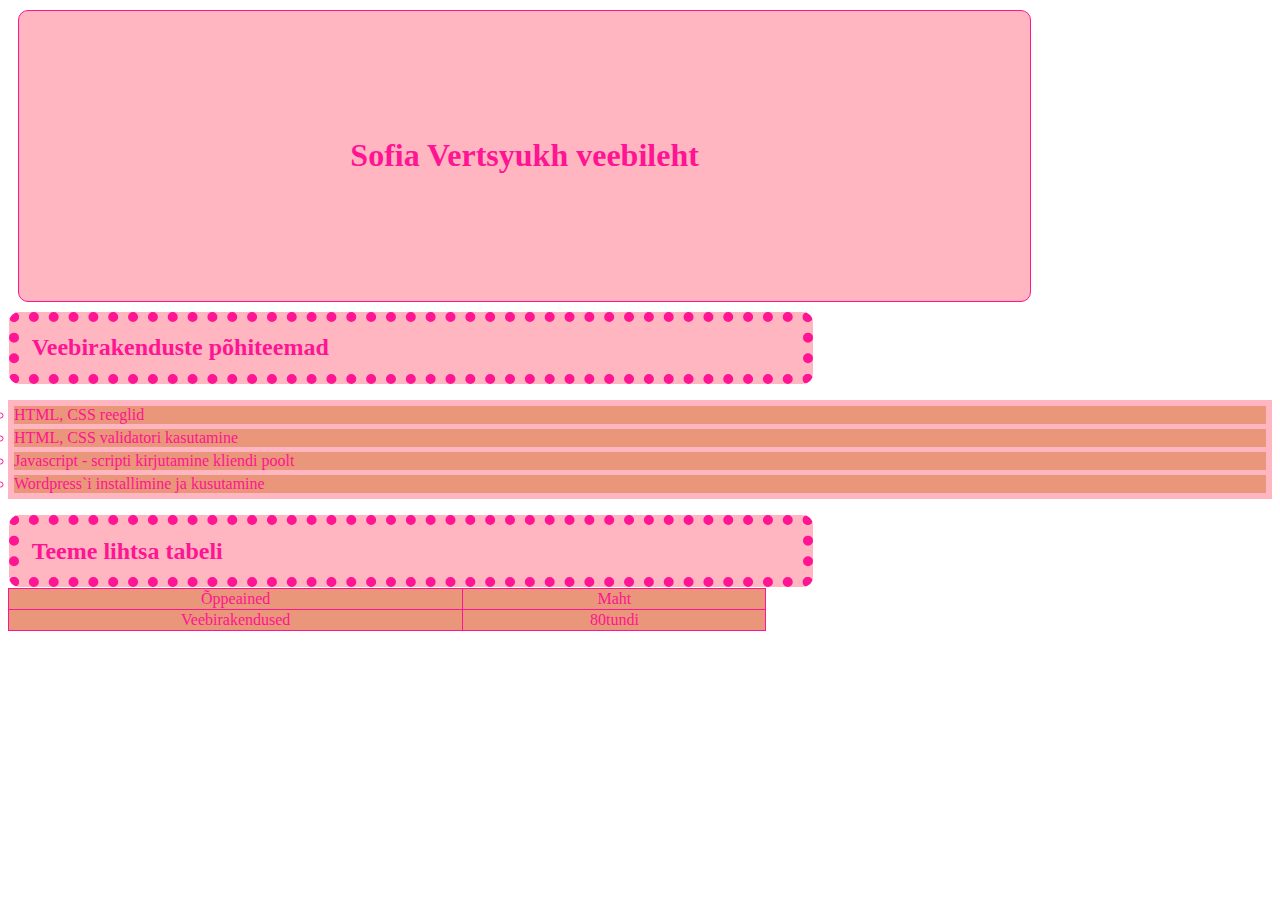
<file: index.html>
<!DOCTYPE html><!--deklareerimine et meil on html5-->
<!--kommentaar-->
<html lang="et">
<head>
    <!--tehniline info-->
    <title>Sofia Vertsyukh veebileht</title>
    <meta charset="UTF-8"><!--teksti kodeerimine on UTF-8-->
    <link rel="stylesheet" href="minuStyle.css">
</head>
<body>
<h1>Sofia Vertsyukh veebileht</h1>
<h2>Veebirakenduste põhiteemad</h2>
<ul>
    <li>HTML, CSS reeglid</li>
    <li>HTML, CSS validatori kasutamine</li>
    <li>Javascript - scripti kirjutamine kliendi poolt</li>
    <li>Wordpress`i installimine ja kusutamine</li>
</ul>
<h2>Teeme lihtsa tabeli</h2>
<table>
    <!--esimene rida tabelis-->
    <tr>
    <td>Õppeained</td>
    <td>Maht</td>
    </tr>
    <!--teine rida tabelis-->
    <tr>
        <td>Veebirakendused</td>
        <td>80tundi</td>
    </tr>
</table>


</body>
</html>
</file>
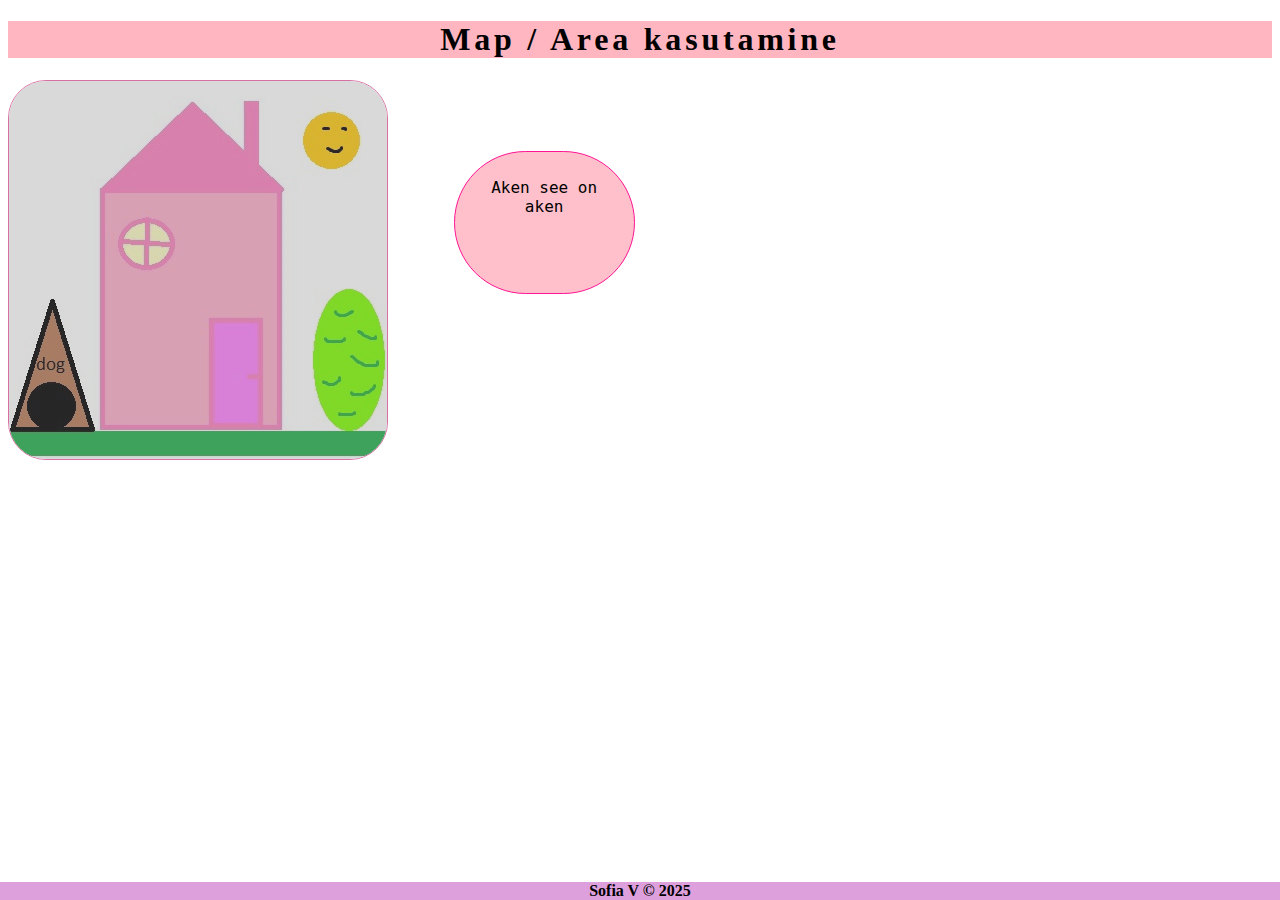
<file: aken.html>
<!DOCTYPE html>
<html lang="en">
<head>
    <meta charset="UTF-8">
    <title>Map area kasutamine</title>
    <link rel="stylesheet" href="mapStyle.css">
</head>
<body>
<header>
<h1>Map / Area kasutamine</h1>
</header>
<img src="maja.jpg" alt="ilus maja" usemap="#majake">
<map name="majake">
    <!--ring coord= x, y -keskpunkt, R-raadius-->
    <area shape="circle" coords="133,168,50" href="aken.html" alt="aken">
    <!--ristküülik-->
    <area shape="rect" coords="196,244,247,349" href="uks.html" alt="uks">
    <area shape="rect" coords="2,361,375,376" href="rohi.html" alt="rohi">
    <area shape="rect" coords="87,117,267,350" href="sein.html" alt="sein">
    <area shape="poly" coords="88,116,177,28,264,114" href="katus.html" alt="katus">
    <area shape="circle" coords="323,60,25" href="paike.html" alt="paike">
    <area shape="poly" coords="44,218,85,347,4,345" href="putka.html" alt="putka">
    <area shape="circle" coords="340,281,28" href="puu.html" alt="puu">
</map>
<div>
    Aken see on aken
</div>
<footer>
    <strong>Sofia V &copy; 2025</strong>
</footer>
</body>
</html>
</file>
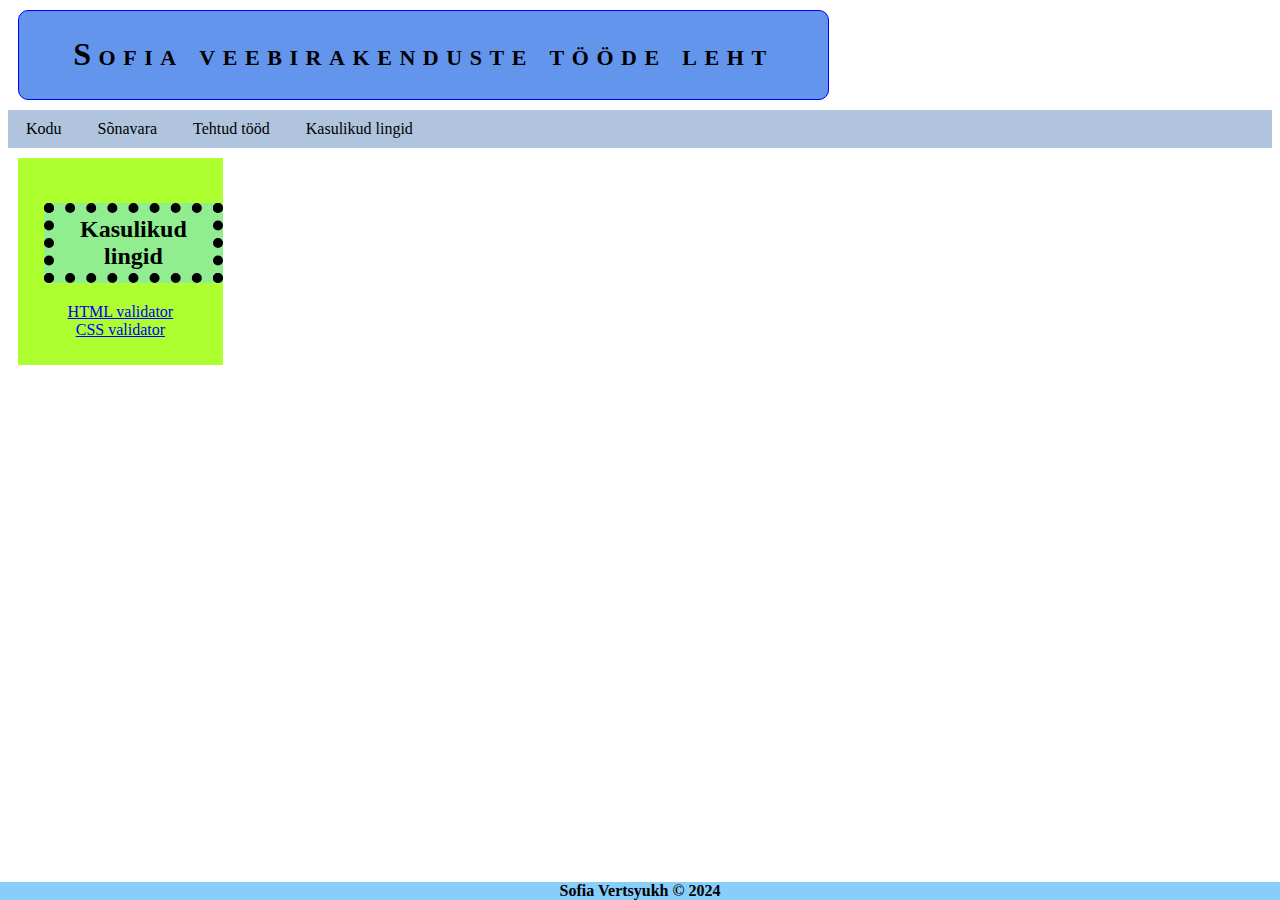
<file: kasutatudLingid.html>
<!DOCTYPE html>
<html lang="et">
<head>
    <meta charset="UTF-8">
    <title>Sofia koduleht</title>
  <link rel="stylesheet" href="kodulehtStyle.css">
</head>
<body>
<!--päis-->
<header>
<h1>Sofia veebirakenduste tööde leht</h1>
</header>
<!--navigeerimismenüü-->
<nav>
  <ul>
    <li>
      <a href="koduleht.html">Kodu</a>
    </li>
    <li>
      <a href="synavara.html">Sõnavara</a>
    </li>
    <li>
      <a href="tehtudTood.html">Tehtud tööd</a>
    </li>
    <li>
      <a href="kasutatudLingid.html">Kasulikud lingid</a>
    </li>
  </ul>
</nav>
<!--sisu-->
<main>
  <section>
    <h2>Kasulikud lingid</h2>
    <div>
      <a href="https://validator.w3.org/" target="_blank">HTML validator</a>
      <br>
      <a href="https://jigsaw.w3.org/css-validator/" target="_blank">CSS validator</a>
      <br>
    </div>
  </section>
</main>
<!--jalus-->
<footer>
  <strong>Sofia Vertsyukh &copy; 2024</strong>
</footer>

</body>
</html>
</file>
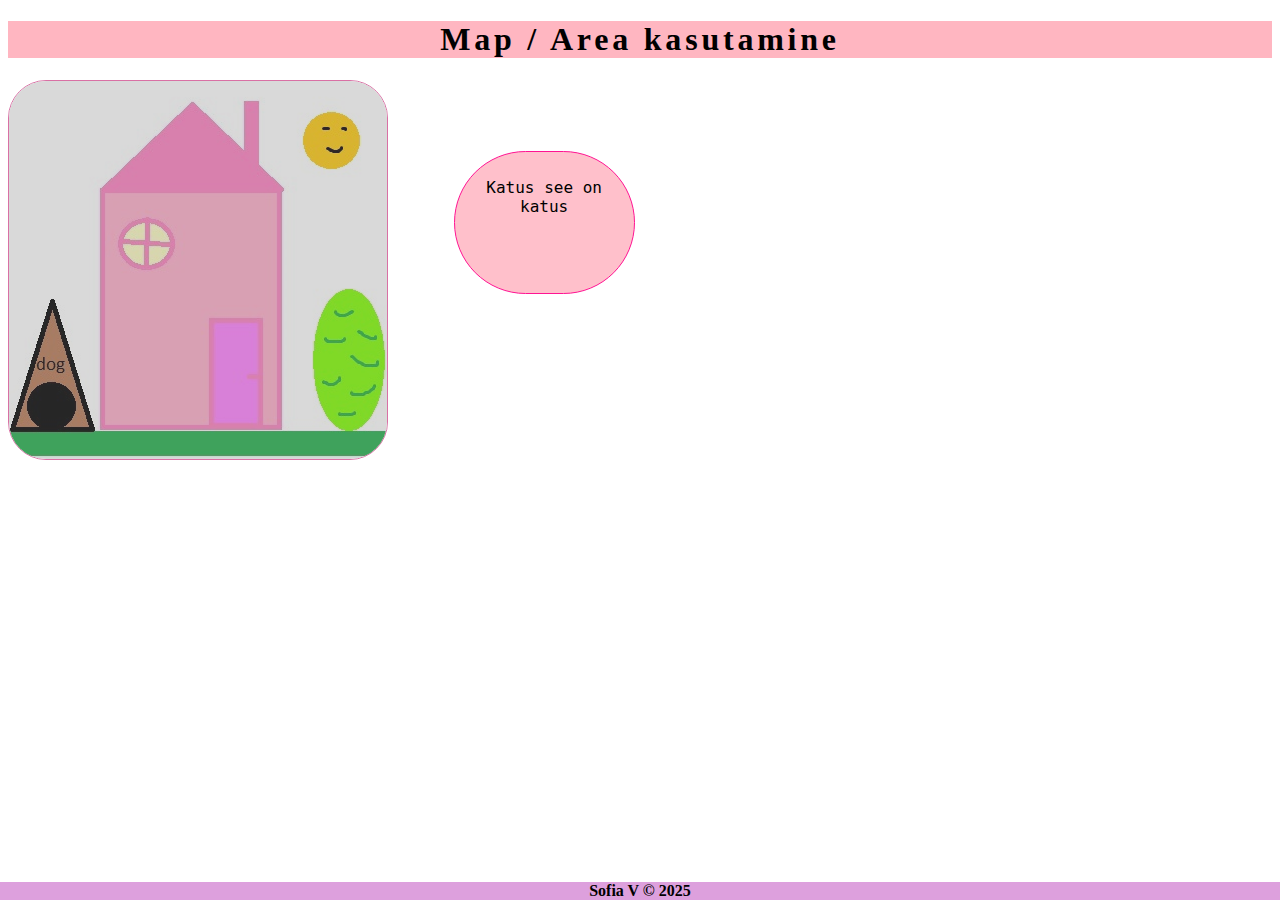
<file: katus.html>
<!DOCTYPE html>
<html lang="en">
<head>
    <meta charset="UTF-8">
    <title>Map area kasutamine</title>
    <link rel="stylesheet" href="mapStyle.css">
</head>
<body>
<header>
<h1>Map / Area kasutamine</h1>
</header>
<img src="maja.jpg" alt="ilus maja" usemap="#majake">
<map name="majake">
    <!--ring coord= x, y -keskpunkt, R-raadius-->
    <area shape="circle" coords="133,168,50" href="aken.html" alt="aken">
    <!--ristküülik-->
    <area shape="rect" coords="196,244,247,349" href="uks.html" alt="uks">
    <area shape="rect" coords="2,361,375,376" href="rohi.html" alt="rohi">
    <area shape="rect" coords="87,117,267,350" href="sein.html" alt="sein">
    <area shape="poly" coords="88,116,177,28,264,114" href="katus.html" alt="katus">
    <area shape="circle" coords="323,60,25" href="paike.html" alt="paike">
    <area shape="poly" coords="44,218,85,347,4,345" href="putka.html" alt="putka">
    <area shape="circle" coords="340,281,28" href="puu.html" alt="puu">
</map>
<div>
    Katus see on katus
</div>
<footer>
    <strong>Sofia V &copy; 2025</strong>
</footer>
</body>
</html>
</file>
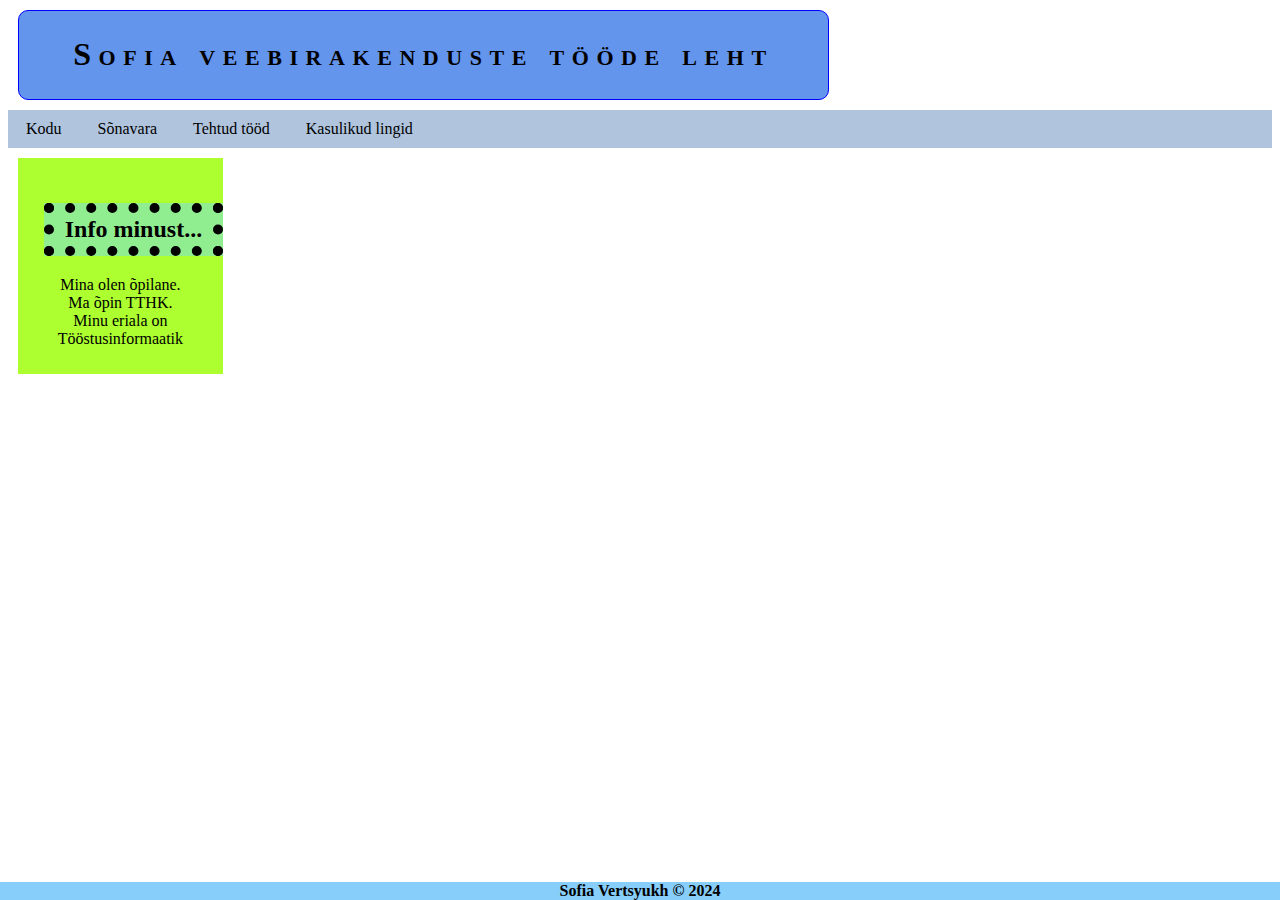
<file: koduleht.html>
<!DOCTYPE html>
<html lang="et">
<head>
    <meta charset="UTF-8">
    <title>Sofia koduleht</title>
  <link rel="stylesheet" href="kodulehtStyle.css">
</head>
<body>
<!--päis-->
<header>
<h1>Sofia veebirakenduste tööde leht</h1>
</header>
<!--navigeerimismenüü-->
<nav>
  <ul>
    <li>
      <a href="koduleht.html">Kodu</a>
    </li>
    <li>
      <a href="synavara.html">Sõnavara</a>
    </li>
    <li>
      <a href="tehtudTood.html">Tehtud tööd</a>
    </li>
    <li>
      <a href="kasutatudLingid.html">Kasulikud lingid</a>
    </li>
  </ul>
</nav>
<!--sisu-->
<main>
  <section>
    <h2>Info minust...</h2>
    <div>
      Mina olen õpilane.
      <br>
      Ma õpin TTHK.
      <br>
      Minu eriala on Tööstusinformaatik
    </div>
  </section>
</main>
<!--jalus-->
<footer>
  <strong>Sofia Vertsyukh &copy; 2024</strong>
</footer>

</body>
</html>
</file>
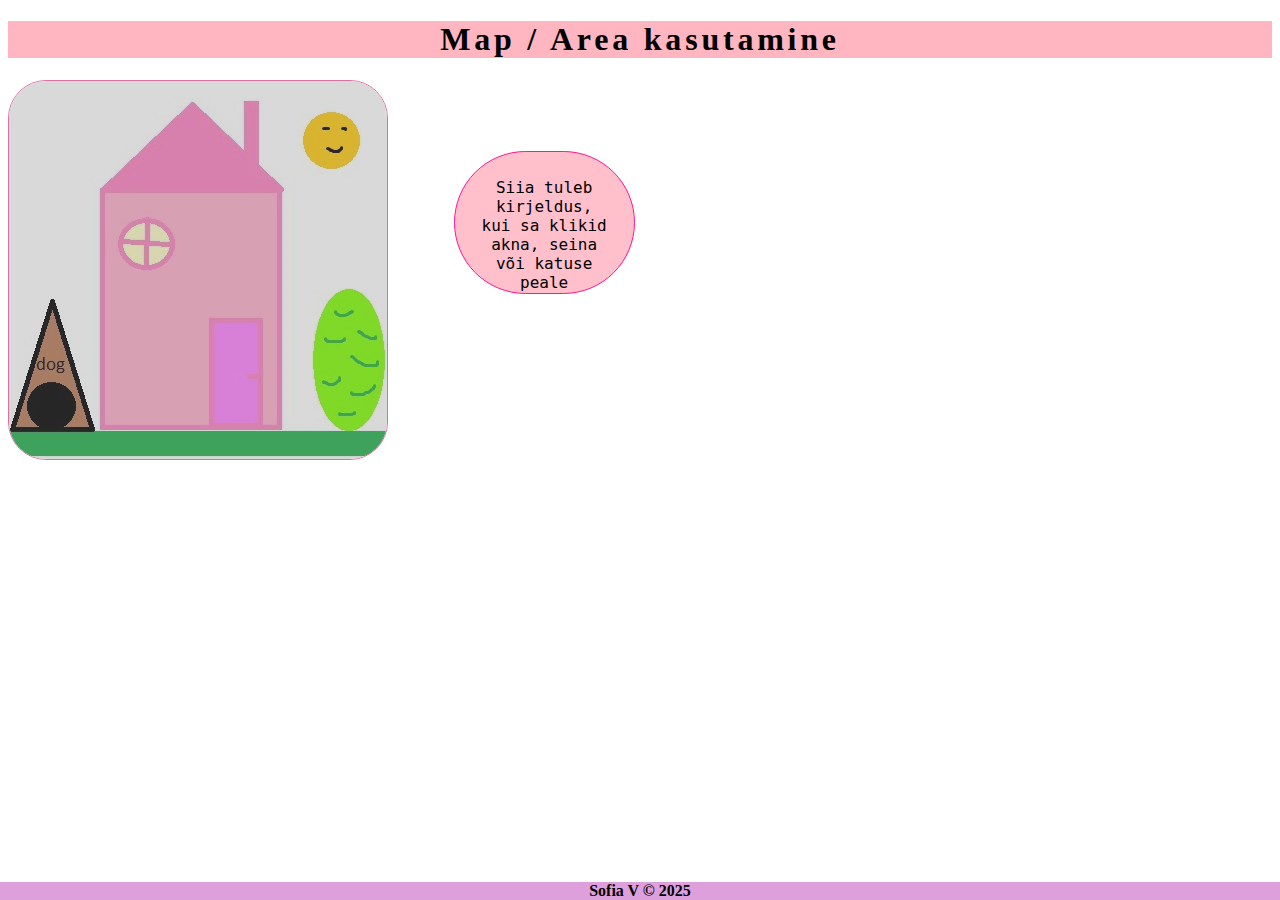
<file: map.html>
<!DOCTYPE html>
<html lang="en">
<head>
    <meta charset="UTF-8">
    <title>Map area kasutamine</title>
    <link rel="stylesheet" href="mapStyle.css">
</head>
<body>
<header>
<h1>Map / Area kasutamine</h1>
</header>
<img src="maja.jpg" alt="ilus maja" usemap="#majake">
<map name="majake">
    <!--ring coord= x, y -keskpunkt, R-raadius-->
    <area shape="circle" coords="133,168,50" href="aken.html" alt="aken">
    <!--ristküülik-->
    <area shape="rect" coords="196,244,247,349" href="uks.html" alt="uks">
    <area shape="rect" coords="2,361,375,376" href="rohi.html" alt="rohi">
    <area shape="rect" coords="87,117,267,350" href="sein.html" alt="sein">
    <area shape="poly" coords="88,116,177,28,264,114" href="katus.html" alt="katus">
    <area shape="circle" coords="323,60,25" href="paike.html" alt="paike">
    <area shape="poly" coords="44,218,85,347,4,345" href="putka.html" alt="putka">
    <area shape="circle" coords="340,281,28" href="puu.html" alt="puu">
</map>
<div>
    Siia tuleb kirjeldus, kui sa klikid akna, seina või katuse peale
</div>
<footer>
    <strong>Sofia V &copy; 2025</strong>
</footer>
</body>
</html>
</file>
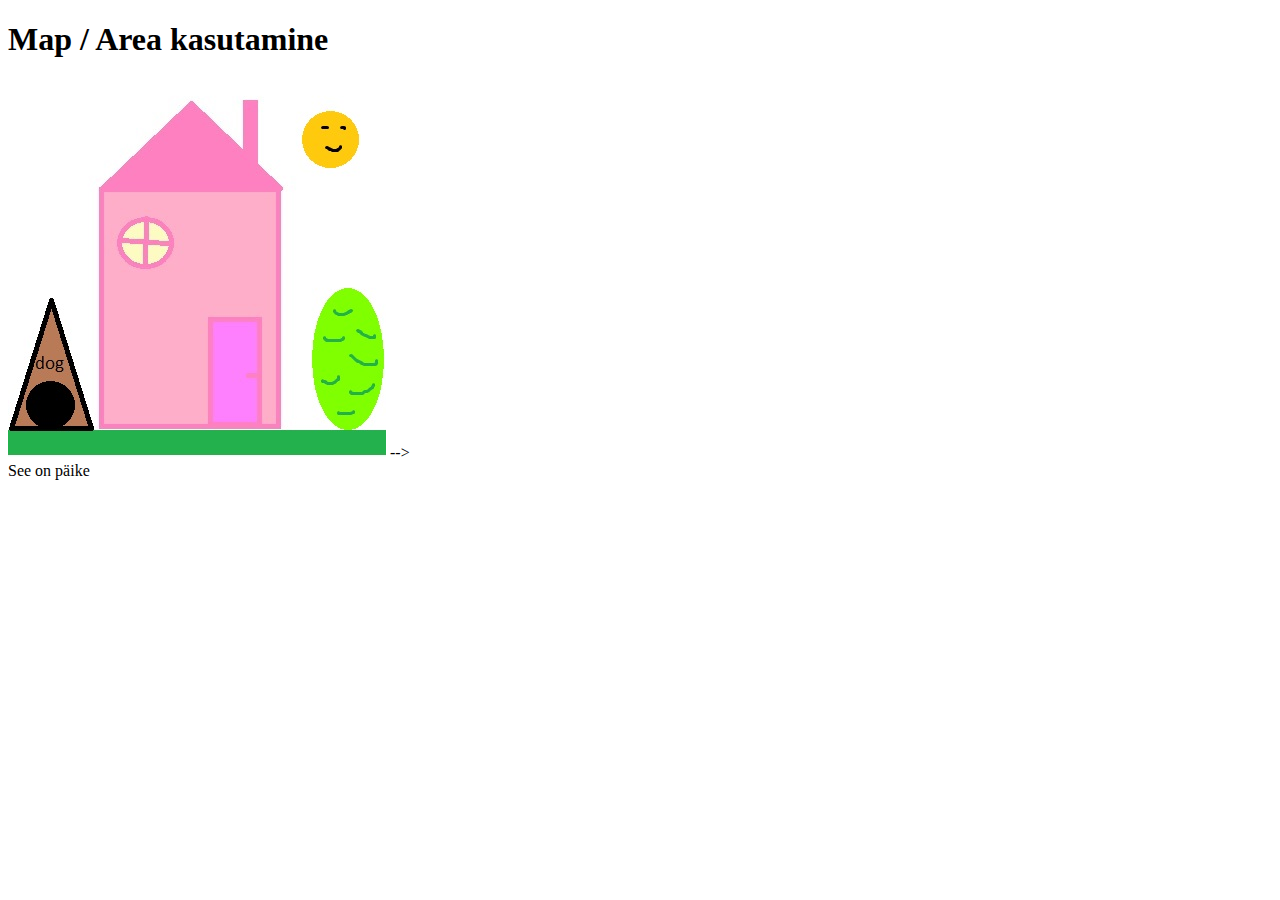
<file: paike.html>
<!DOCTYPE html>
<html lang="en">
<head>
    <meta charset="UTF-8">
    <title>Map area kasutamine</title>
</head>
<body>
<h1>Map / Area kasutamine</h1>
<img src="maja.jpg" alt="ilus maja" usemap="#majake">
<map name="majake">
    <!--ring coord= x, y -keskpunkt, R-raadius-->-->
    <area shape="circle" coords="133,168,50" href="aken.html" alt="aken">
    <!--ristküülik-->
    <area shape="rect" coords="87,117,267,350" href="sein.html" alt="sein">
    <area shape="poly" coords="88,116,177,28,264,114" href="katus.html" alt="katus">
    <area shape="circle" coords="323,60,25" href="paike.html" alt="paike">
</map>
<div>
    See on päike
</div>
</body>
</html>
</file>
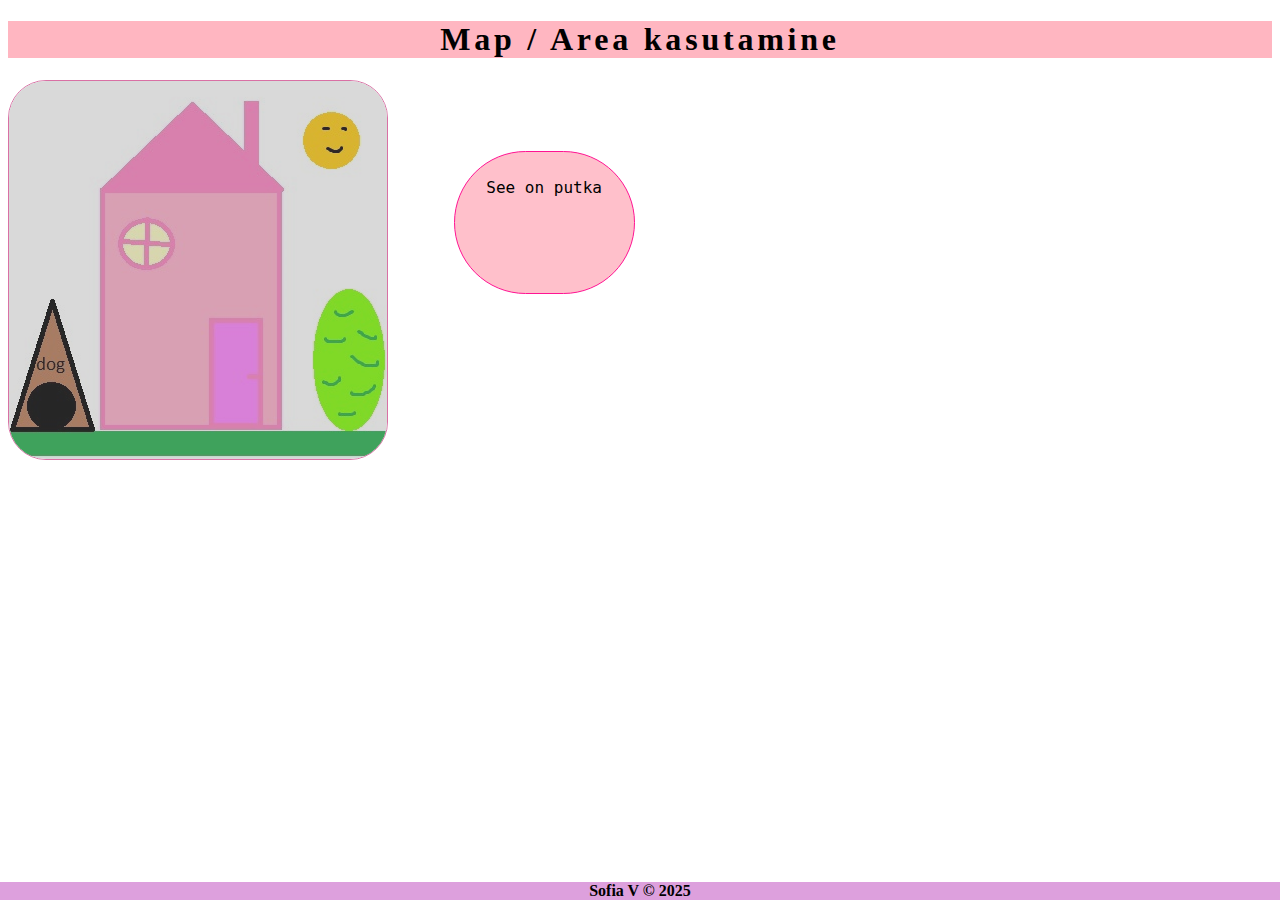
<file: putka.html>
<!DOCTYPE html>
<html lang="en">
<head>
    <meta charset="UTF-8">
    <title>Map area kasutamine</title>
    <link rel="stylesheet" href="mapStyle.css">
</head>
<body>
<header>
<h1>Map / Area kasutamine</h1>
</header>
<img src="maja.jpg" alt="ilus maja" usemap="#majake">
<map name="majake">
    <!--ring coord= x, y -keskpunkt, R-raadius-->
    <area shape="circle" coords="133,168,50" href="aken.html" alt="aken">
    <!--ristküülik-->
    <area shape="rect" coords="196,244,247,349" href="uks.html" alt="uks">
    <area shape="rect" coords="2,361,375,376" href="rohi.html" alt="rohi">
    <area shape="rect" coords="87,117,267,350" href="sein.html" alt="sein">
    <area shape="poly" coords="88,116,177,28,264,114" href="katus.html" alt="katus">
    <area shape="circle" coords="323,60,25" href="paike.html" alt="paike">
    <area shape="poly" coords="44,218,85,347,4,345" href="putka.html" alt="putka">
    <area shape="circle" coords="340,281,28" href="puu.html" alt="puu">
</map>
<div>
    See on putka
</div>
<footer>
    <strong>Sofia V &copy; 2025</strong>
</footer>
</body>
</html>
</file>
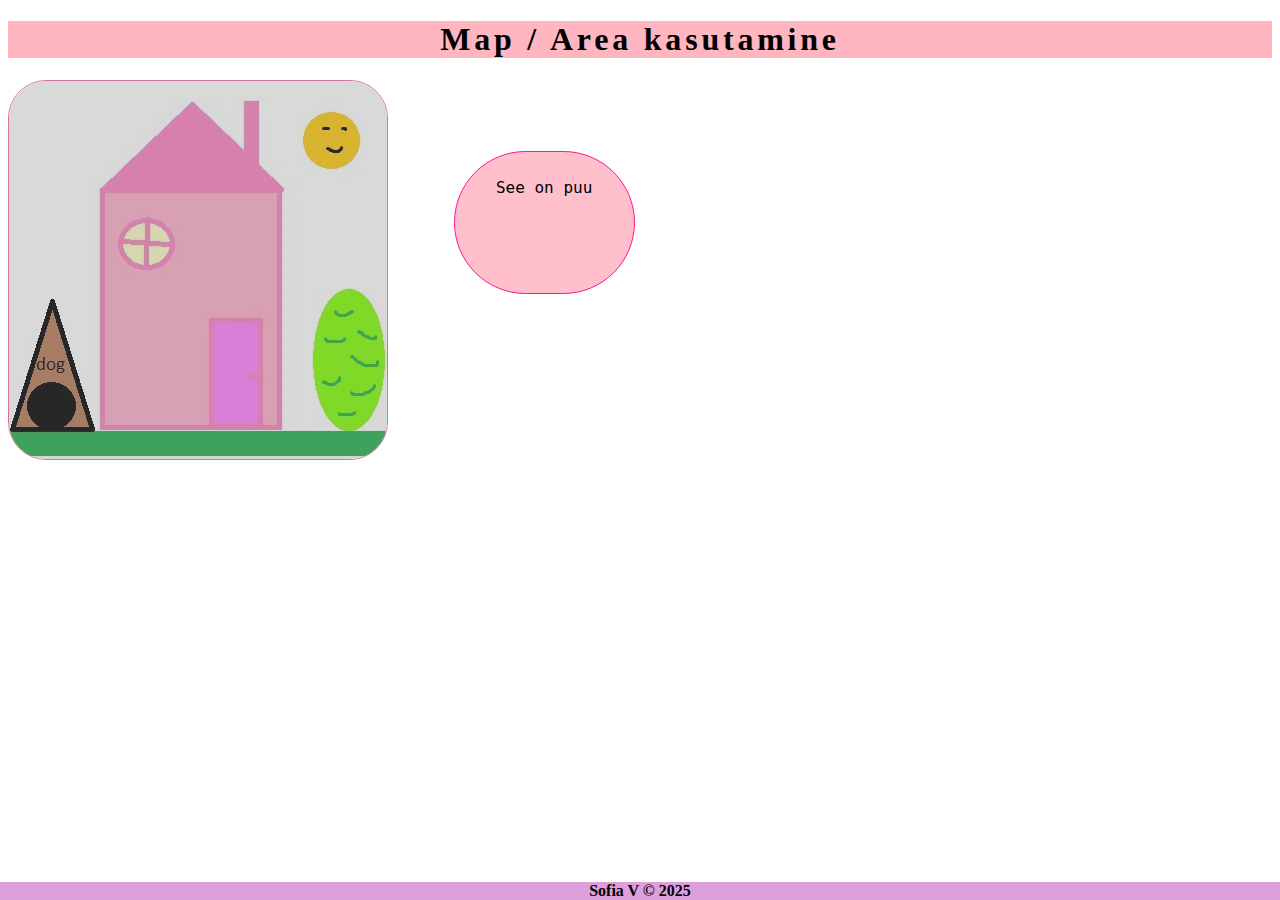
<file: puu.html>
<!DOCTYPE html>
<html lang="en">
<head>
    <meta charset="UTF-8">
    <title>Map area kasutamine</title>
    <link rel="stylesheet" href="mapStyle.css">
</head>
<body>
<header>
<h1>Map / Area kasutamine</h1>
</header>
<img src="maja.jpg" alt="ilus maja" usemap="#majake">
<map name="majake">
    <!--ring coord= x, y -keskpunkt, R-raadius-->
    <area shape="circle" coords="133,168,50" href="aken.html" alt="aken">
    <!--ristküülik-->
    <area shape="rect" coords="196,244,247,349" href="uks.html" alt="uks">
    <area shape="rect" coords="2,361,375,376" href="rohi.html" alt="rohi">
    <area shape="rect" coords="87,117,267,350" href="sein.html" alt="sein">
    <area shape="poly" coords="88,116,177,28,264,114" href="katus.html" alt="katus">
    <area shape="circle" coords="323,60,25" href="paike.html" alt="paike">
    <area shape="poly" coords="44,218,85,347,4,345" href="putka.html" alt="putka">
    <area shape="circle" coords="340,281,28" href="puu.html" alt="puu">
</map>
<div>
    See on puu
</div>
<footer>
    <strong>Sofia V &copy; 2025</strong>
</footer>
</body>
</html>
</file>
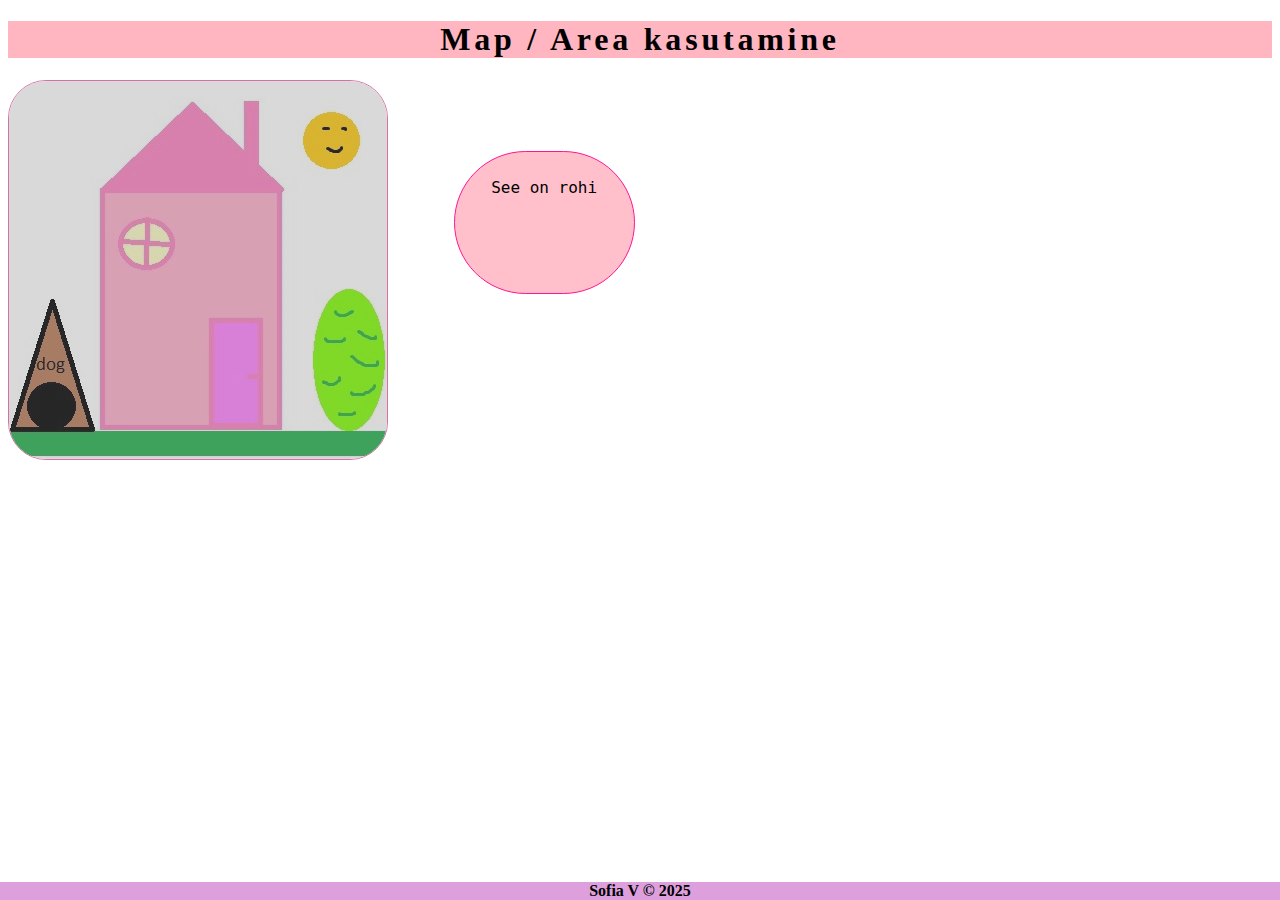
<file: rohi.html>
<!DOCTYPE html>
<html lang="en">
<head>
    <meta charset="UTF-8">
    <title>Map area kasutamine</title>
    <link rel="stylesheet" href="mapStyle.css">
</head>
<body>
<header>
<h1>Map / Area kasutamine</h1>
</header>
<img src="maja.jpg" alt="ilus maja" usemap="#majake">
<map name="majake">
    <!--ring coord= x, y -keskpunkt, R-raadius-->
    <area shape="circle" coords="133,168,50" href="aken.html" alt="aken">
    <!--ristküülik-->
    <area shape="rect" coords="196,244,247,349" href="uks.html" alt="uks">
    <area shape="rect" coords="2,361,375,376" href="rohi.html" alt="rohi">
    <area shape="rect" coords="87,117,267,350" href="sein.html" alt="sein">
    <area shape="poly" coords="88,116,177,28,264,114" href="katus.html" alt="katus">
    <area shape="circle" coords="323,60,25" href="paike.html" alt="paike">
    <area shape="poly" coords="44,218,85,347,4,345" href="putka.html" alt="putka">
    <area shape="circle" coords="340,281,28" href="puu.html" alt="puu">
</map>
<div>
    See on rohi
</div>
<footer>
    <strong>Sofia V &copy; 2025</strong>
</footer>
</body>
</html>
</file>
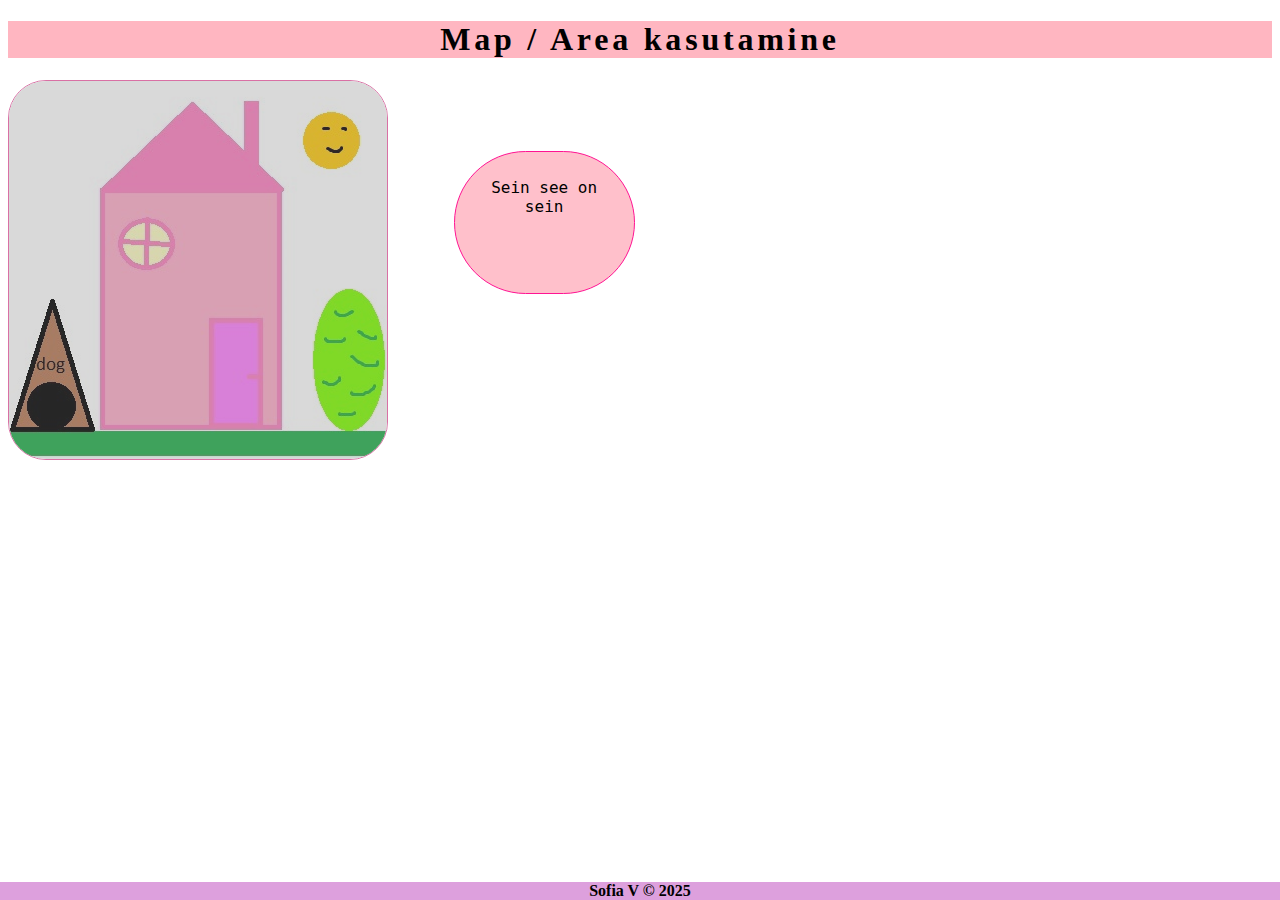
<file: sein.html>
<!DOCTYPE html>
<html lang="en">
<head>
    <meta charset="UTF-8">
    <title>Map area kasutamine</title>
    <link rel="stylesheet" href="mapStyle.css">
</head>
<body>
<header>
<h1>Map / Area kasutamine</h1>
</header>
<img src="maja.jpg" alt="ilus maja" usemap="#majake">
<map name="majake">
    <!--ring coord= x, y -keskpunkt, R-raadius-->
    <area shape="circle" coords="133,168,50" href="aken.html" alt="aken">
    <!--ristküülik-->
    <area shape="rect" coords="196,244,247,349" href="uks.html" alt="uks">
    <area shape="rect" coords="2,361,375,376" href="rohi.html" alt="rohi">
    <area shape="rect" coords="87,117,267,350" href="sein.html" alt="sein">
    <area shape="poly" coords="88,116,177,28,264,114" href="katus.html" alt="katus">
    <area shape="circle" coords="323,60,25" href="paike.html" alt="paike">
    <area shape="poly" coords="44,218,85,347,4,345" href="putka.html" alt="putka">
    <area shape="circle" coords="340,281,28" href="puu.html" alt="puu">
</map>
<div>
    Sein see on sein
</div>
<footer>
    <strong>Sofia V &copy; 2025</strong>
</footer>
</body>
</html>
</file>
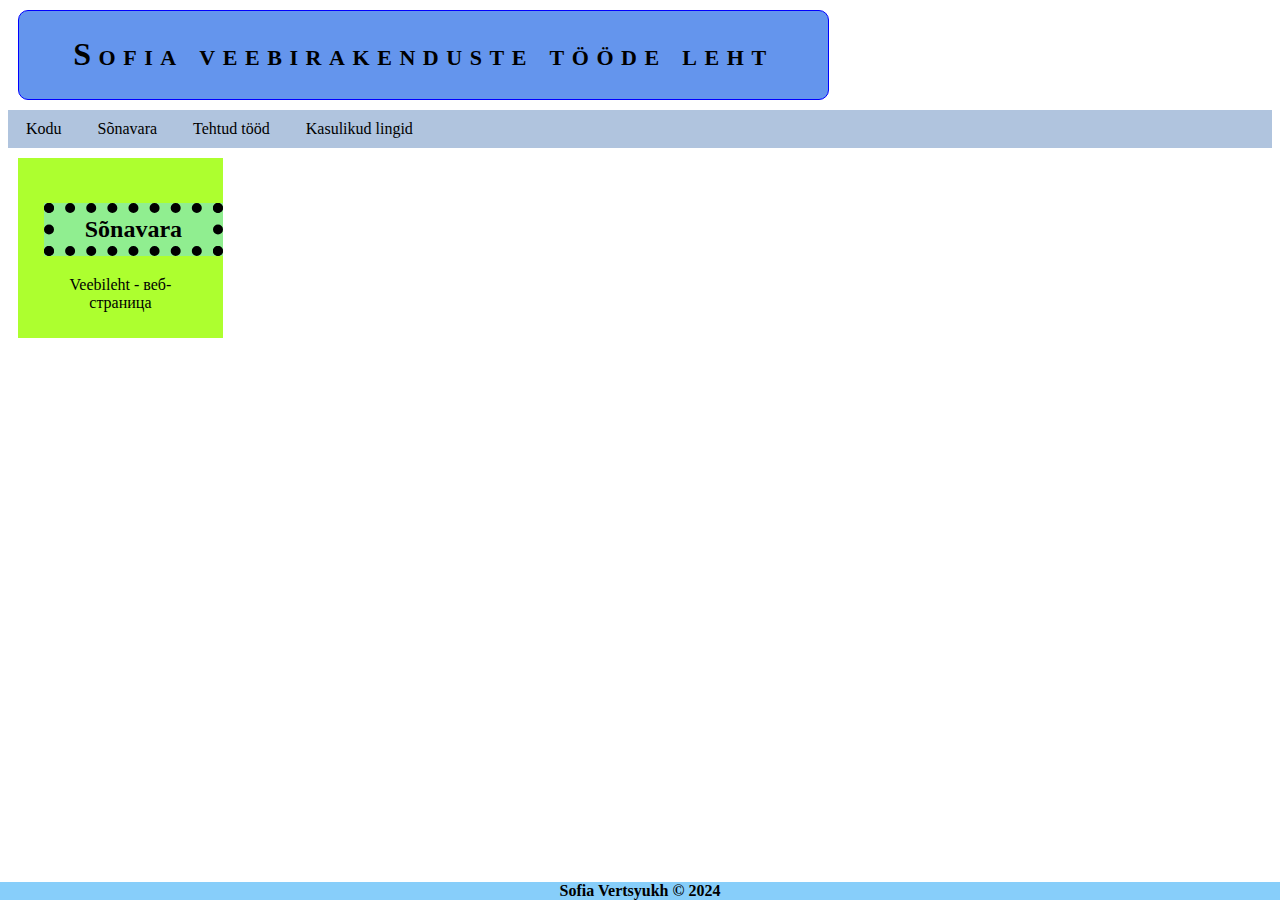
<file: synavara.html>
<!DOCTYPE html>
<html lang="et">
<head>
    <meta charset="UTF-8">
    <title>Sofia koduleht</title>
  <link rel="stylesheet" href="kodulehtStyle.css">
</head>
<body>
<!--päis-->
<header>
<h1>Sofia veebirakenduste tööde leht</h1>
</header>
<!--navigeerimismenüü-->
<nav>
  <ul>
    <li>
      <a href="koduleht.html">Kodu</a>
    </li>
    <li>
      <a href="synavara.html">Sõnavara</a>
    </li>
    <li>
      <a href="tehtudTood.html">Tehtud tööd</a>
    </li>
    <li>
      <a href="kasutatudLingid.html">Kasulikud lingid</a>
    </li>
  </ul>
</nav>
<!--sisu-->
<main>
  <section>
    <h2>Sõnavara</h2>
    <div>
      Veebileht - веб-страница
      <br>
    </div>
  </section>
</main>
<!--jalus-->
<footer>
  <strong>Sofia Vertsyukh &copy; 2024</strong>
</footer>

</body>
</html>
</file>
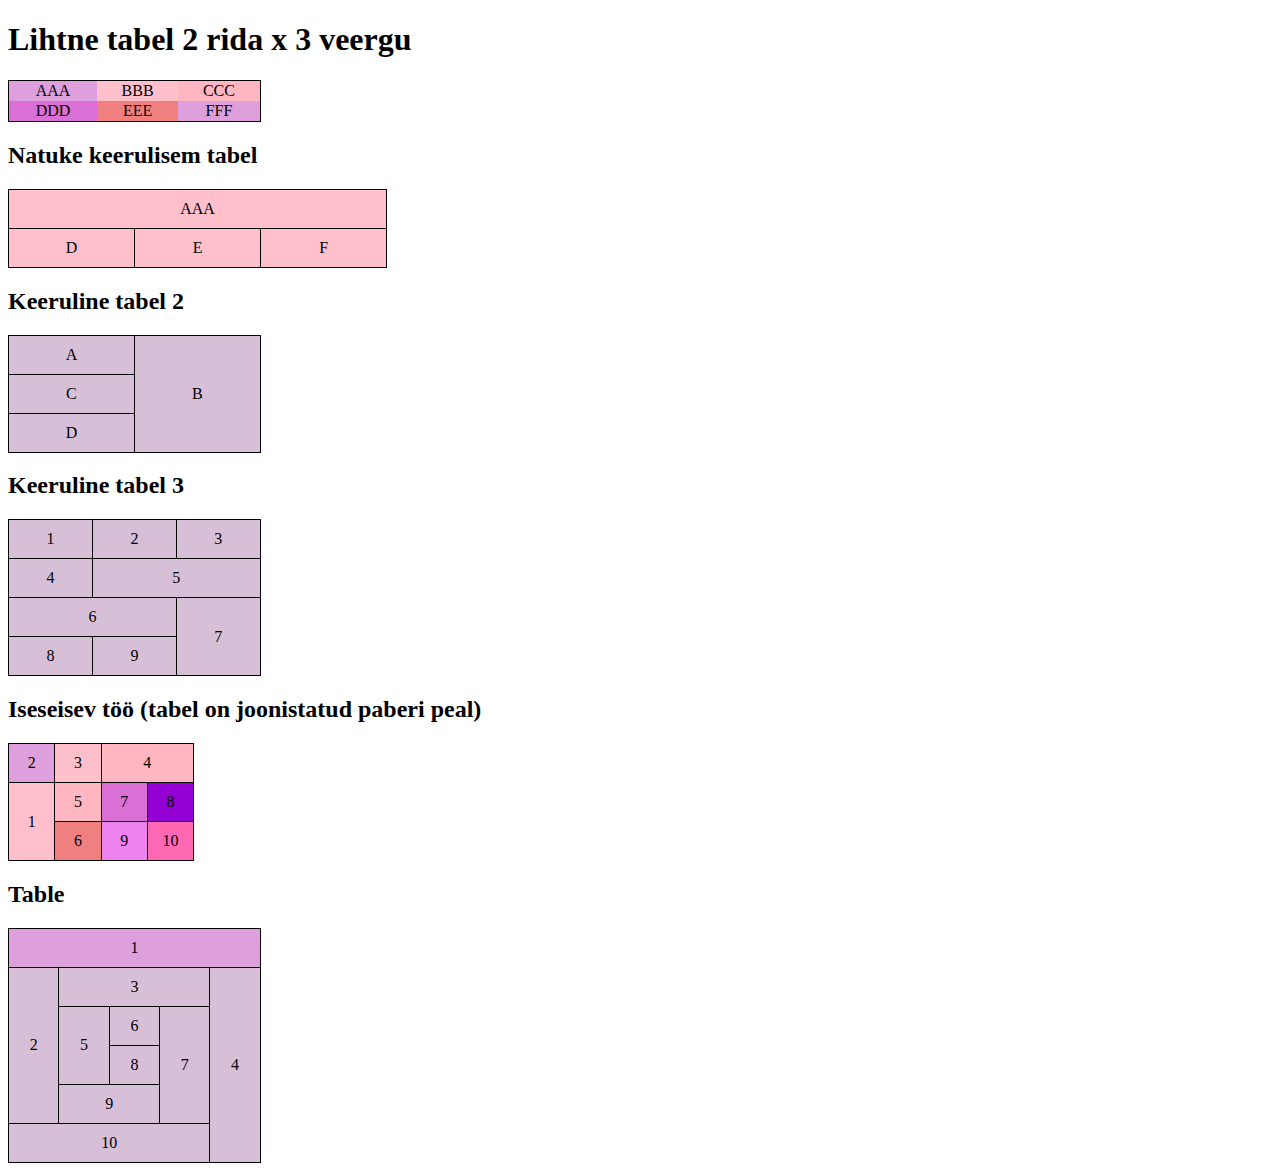
<file: tabelid.html>
<!DOCTYPE html>
<html lang="et">
<head>
    <meta charset="UTF-8">
    <title>Tabelid HTML keeles</title>
  <link rel="stylesheet" href="tabelStyle.css">
</head>
<body>
<h1>Lihtne tabel 2 rida x 3 veergu</h1>
<table id="lihtne">
  <!--1.rida-->
  <tr>
    <td>AAA</td>
    <td>BBB</td>
    <td>CCC</td>
  </tr>
  <!--2.rida-->
  <tr>
    <td>DDD</td>
    <td>EEE</td>
    <td>FFF</td>
  </tr>


</table>
<h2>Natuke keerulisem tabel</h2>
<table id="keeruline1">
  <!--1.rida-->
  <tr>
    <td colspan="3">AAA</td>
  </tr>
  <!--2.rida-->
  <tr>
    <td>D</td>
    <td>E</td>
    <td>F</td>
  </tr>


</table>
<h2>Keeruline tabel 2</h2>
<table id="keeruline2">
  <!--1.rida-->
  <tr>
    <td>A</td>
    <td rowspan="3">B</td>
  </tr>
  <!--2.rida-->
  <tr>
    <td>C</td>
  </tr>
  <!--3.rida-->
  <tr>
    <td>D</td>
  </tr>


</table>
<h2>Keeruline tabel 3</h2>
<table id="keeruline3">
  <!--1.rida-->
  <tr>
    <td>1</td>
    <td>2</td>
    <td>3</td>
  </tr>
  <!--2.rida-->
  <tr>
    <td>4</td>
   <td colspan="2">5</td>
  </tr>
  <!--3.rida-->
  <tr>
    <td colspan="2">6</td>
    <td rowspan="2">7</td>
  </tr>

  <tr>
    <td>8</td>
    <td>9</td>
  </tr>


</table>

<h2>Iseseisev töö (tabel on joonistatud paberi peal)</h2>
<table id="keeruline4">
  <!--1.rida-->
  <tr>
    <td>2</td>
    <td>3</td>
    <td  colspan="2">4</td>
  </tr>
  <!--2.rida-->
  <tr>
    <td rowspan="2">1</td>
    <td>5</td>
    <td>7</td>
    <td>8</td>
  </tr>
  <!--3.rida-->
  <tr>
    <td>6</td>
    <td>9</td>
    <td>10</td>
  </tr>
</table>

<h2>Table</h2>
<table id="keeruline5">
  <!--1.rida-->
  <tr>
    <td colspan="5">1</td>
  </tr>
  <!--2.rida-->
  <tr>
    <td rowspan="4">2</td>
    <td colspan="3">3</td>
    <td rowspan="5">4</td>
  </tr>
  <!--3.rida-->
  <tr>
    <td rowspan="2">5</td>
    <td>6</td>
    <td rowspan="3">7</td>
  </tr>
  <tr>
    <td>8</td>
  </tr>
  <tr>
    <td colspan="2">9</td>
  </tr>
  <tr>
    <td colspan="4">10</td>
  </tr>
</table>

</body>
</html>
</file>
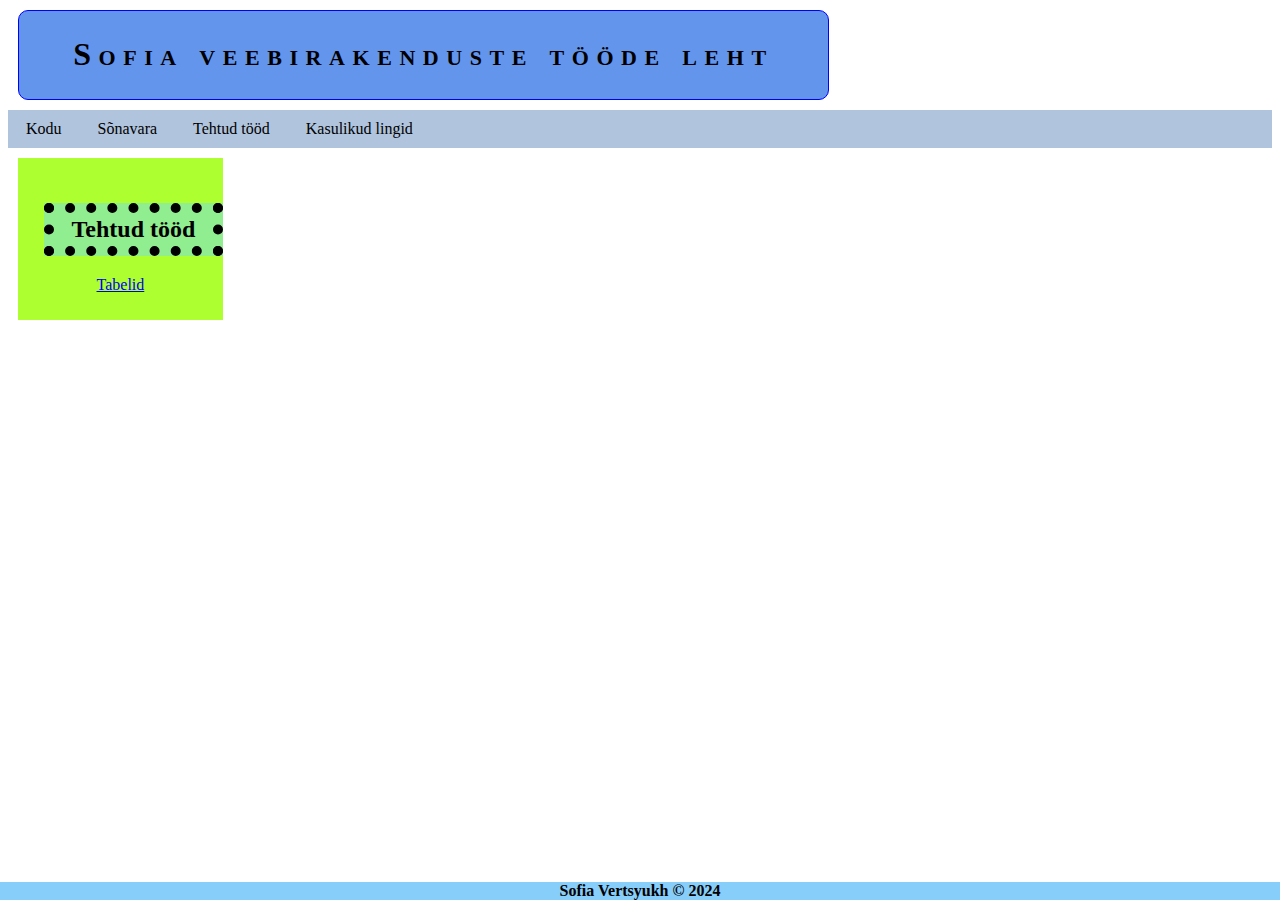
<file: tehtudTood.html>
<!DOCTYPE html>
<html lang="et">
<head>
    <meta charset="UTF-8">
    <title>Sofia koduleht</title>
  <link rel="stylesheet" href="kodulehtStyle.css">
</head>
<body>
<!--päis-->
<header>
<h1>Sofia veebirakenduste tööde leht</h1>
</header>
<!--navigeerimismenüü-->
<nav>
  <ul>
    <li>
      <a href="koduleht.html">Kodu</a>
    </li>
    <li>
      <a href="synavara.html">Sõnavara</a>
    </li>
    <li>
      <a href="tehtudTood.html">Tehtud tööd</a>
    </li>
    <li>
      <a href="kasutatudLingid.html">Kasulikud lingid</a>
    </li>
  </ul>
</nav>
<!--sisu-->
<main>
  <section>
    <h2>Tehtud tööd</h2>
    <div>
      <a href="tabelid.html" target="_blank"">Tabelid</a>
      <br>

    </div>
  </section>
</main>
<!--jalus-->
<footer>
  <strong>Sofia Vertsyukh &copy; 2024</strong>
</footer>

</body>
</html>
</file>
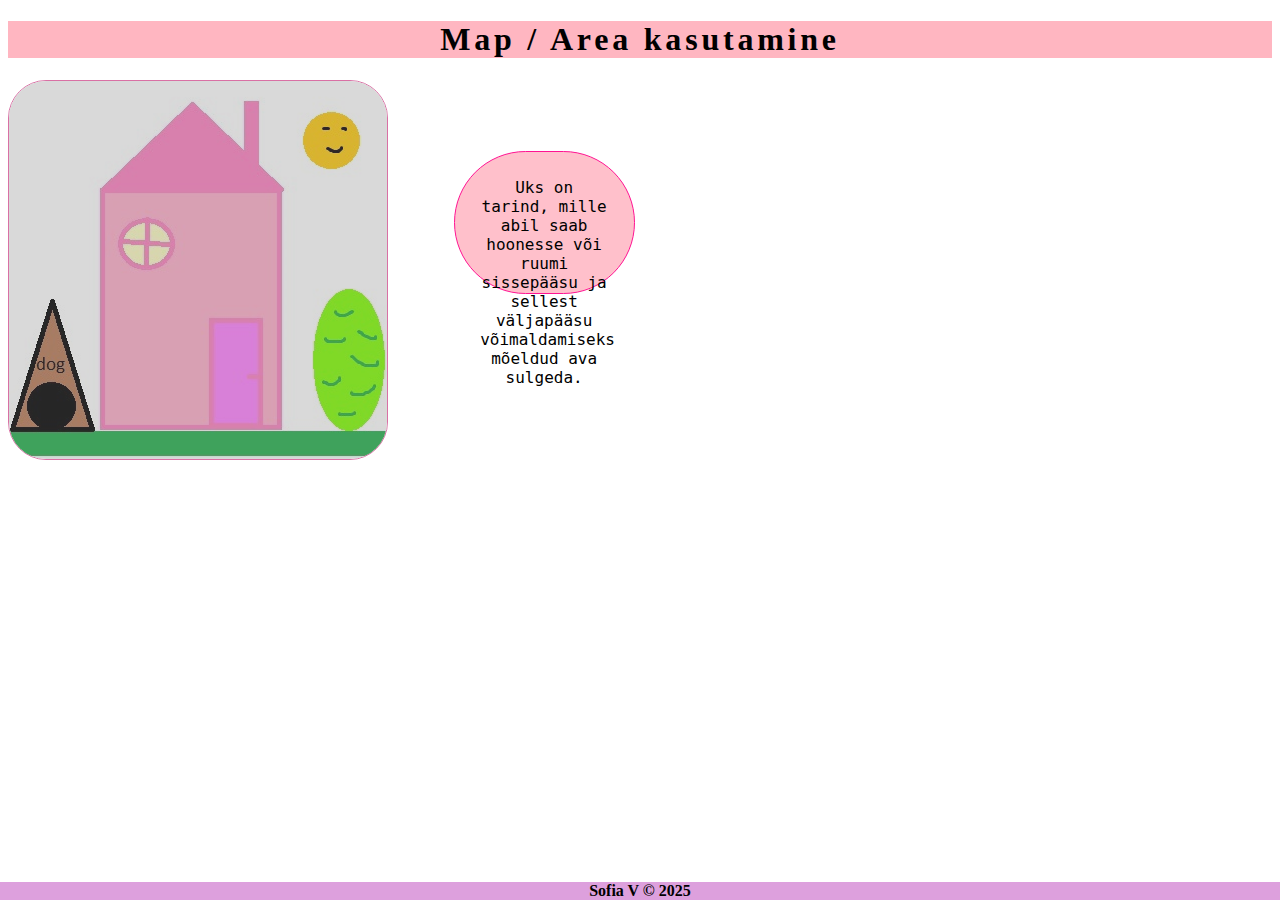
<file: uks.html>
<!DOCTYPE html>
<html lang="en">
<head>
    <meta charset="UTF-8">
    <title>Map area kasutamine</title>
    <link rel="stylesheet" href="mapStyle.css">
</head>
<body>
<header>
<h1>Map / Area kasutamine</h1>
</header>
<img src="maja.jpg" alt="ilus maja" usemap="#majake">
<map name="majake">
    <!--ring coord= x, y -keskpunkt, R-raadius-->
    <area shape="circle" coords="133,168,50" href="aken.html" alt="aken">
    <!--ristküülik-->
    <area shape="rect" coords="196,244,247,349" href="uks.html" alt="uks">
    <area shape="rect" coords="2,361,375,376" href="rohi.html" alt="rohi">
    <area shape="rect" coords="87,117,267,350" href="sein.html" alt="sein">
    <area shape="poly" coords="88,116,177,28,264,114" href="katus.html" alt="katus">
    <area shape="circle" coords="323,60,25" href="paike.html" alt="paike">
    <area shape="poly" coords="44,218,85,347,4,345" href="putka.html" alt="putka">
    <area shape="circle" coords="340,281,28" href="puu.html" alt="puu">
</map>
<div>
    Uks on tarind, mille abil saab hoonesse või ruumi sissepääsu ja sellest väljapääsu võimaldamiseks mõeldud ava sulgeda.
</div>
<footer>
    <strong>Sofia V &copy; 2025</strong>
</footer>
</body>
</html>
</file>
<file: minuStyle.css>
body{
    font-family: Georgia;/*fondi tüüp*/
    color: deeppink; /*teksti värv*/
}
h1{
    border:solid 1px deeppink;
    padding: 10%; /*vahe tekstist ääriseni*/
    margin: 10px;
    text-align: center;
    border-radius:10px;
    width: 60%;
    background-color: lightpink;

}
h2{
    border:dotted 10px deeppink; /*dashed,outline,double,solid,ääres*/
    padding: 1%; /*vahe tekstist ääriseni*/
    margin: 1px; /*vahe veebilehe piirist ääriseni*/
    border-radius: 10px;
    width: 60%; /*laius*/
    background-color: lightpink; /*tausta värv*/

}
ul{
    list-style-type: circle; /*markeri tüüp-square, */
    padding: 1px;
    background-color: lightpink;
}
ul li{
    background-color: darksalmon;
    margin: 5px;

}
table,td{
    width: 60%;
    border: solid 1px deeppink;
    border-collapse: collapse; /*ühine ääris*/
    text-align: center; /*teksti joondamine keskele*/
    background-color: darksalmon;
}
</file>
<file: mapStyle.css>
div {
    width: 10%;
    height: 10%;
    border: 1px solid deeppink;
    position: absolute;
    left: 12cm;
    top: 4cm;
    padding: 2%;
    border-radius: 120px;
    font-family: "Fira Code Retina", monospace;
    background-color: pink;
    text-align: center;
    letter-spacing: normal;
}
footer{
    text-align: center;
    background-color: plum;
    position: fixed;
    bottom: 0;
    left: 0;
    width: 100%;
}
header{
    text-align: center;
    width: 100%;
    font-family: "Bodoni MT Poster Compressed";
    letter-spacing: 0.1cm;
    background-color: lightpink;
}
img{
    border: 1px solid hotpink;
    border-radius: 10%;
    filter: invert(15%);
    );
    );

}
</file>
<file: kodulehtStyle.css>
header h1{
    border:solid 1px blue;
    padding: 2%; /*vahe tekstist ääriseni*/
    margin: 10px;
    text-align: center;
    border-radius:10px;
    width: 60%;
    background-color: cornflowerblue;
    letter-spacing: 0.2cm;
    font-variant: small-caps;
}
ul{
    list-style-type: none;
    margin: 0;
    padding: 0;
    overflow: hidden;
    background-color: lightsteelblue;
}
li{
    float: left;
    display: block;
    text-align: center;
    padding: 10px;
}
li a{
    text-decoration: none;
    color: black;
    padding: 8px;
}
li a:hover{ /*lingid fookuses*/
    background-color: darkblue;
}
footer{
    text-align: center;
    margin-top: auto;
    background-color: lightskyblue;
    position: fixed;
    bottom: 0;
    left: 0;
    width: 100%;

}
section{
    text-align: center;
    margin-top: auto;
    background-color: greenyellow;
    position: fixed;
    padding: 2%;
    width: 12%;
    margin: 10px;
}
section h2{
    font-family: Amiri;
    border:dotted 10px;
    background-color: lightgreen;
    padding: 2%;
    width: 100%;


}
</file>
<file: tabelStyle.css>
table#lihtne{
    /*html failis id=lihtne*/
    width: 20%;
    border: 1px solid black;
    text-align: center;
    padding: 10px;
    border-collapse: collapse;
}
/* tabeli pseudoelementide kasutamine*/
#lihtne tr:nth-child(1) td:nth-child(1){/*1.rida 1.lahter*/
background-color: plum;
}
#lihtne tr:nth-child(1) td:nth-child(2){/*2.rida 2.lahter*/
background-color: pink;
}

#lihtne tr:nth-child(1) td:nth-child(3){/*3.rida 3.lahter*/
        background-color: lightpink;
    }
#lihtne tr:nth-child(2) td:nth-child(1){/*1.rida 1.lahter*/
    background-color: orchid;
}
#lihtne tr:nth-child(2) td:nth-child(2){/*2.rida 2.lahter*/
    background-color: lightcoral;
}
#lihtne tr:nth-child(2) td:nth-child(3){/*3.rida 3.lahter*/
    background-color: plum;
}













table#keeruline1, table#keeruline1 td{
    /*html failis id=lihtne*/
    width: 30%;
    border: 1px solid black;
    text-align: center;
    padding: 10px;
    border-collapse: collapse;
    background-color: pink;
}
table#keeruline2, table#keeruline2 td{
    /*html failis id=lihtne*/
    width: 20%;
    border: 1px solid black;
    text-align: center;
    padding: 10px;
    border-collapse: collapse;
    background-color: thistle;
}
table#keeruline3, table#keeruline3 td{
    /*html failis id=lihtne*/
    width: 20%;
    border: 1px solid black;
    text-align: center;
    padding: 10px;
    border-collapse: collapse;
    background-color: thistle;
}
table#keeruline4, table#keeruline4 td {
    /*html failis id=lihtne*/
    border: 1px solid black;
    text-align: center;
    padding: 10px;
    border-collapse: collapse;
}
    #keeruline4 tr:nth-child(1) td:nth-child(1){/*1.rida 1.lahter*/
        background-color: plum;
        width: 20%;
    }
    #keeruline4 tr:nth-child(1) td:nth-child(2){/*2.rida 2.lahter*/
        background-color: pink;
        width: 20%;
    }

    #keeruline4 tr:nth-child(1) td:nth-child(3){/*3.rida 3.lahter*/
        background-color: lightpink;
        width: 20%;
    }
    #keeruline4 tr:nth-child(2) td:nth-child(1){/*1.rida 1.lahter*/
        background-color: orchid;
        width: 20%;
    }
    #keeruline4 tr:nth-child(2) td:nth-child(2){/*2.rida 2.lahter*/
        background-color: lightcoral;
        width: 20%;
    }
#keeruline4 tr:nth-child(2) td:nth-child(3){/*2.rida 2.lahter*/
    background-color: hotpink;
    width: 20%;
}
#keeruline4 tr:nth-child(2) td:nth-child(4){/*2.rida 2.lahter*/
    background-color: darkviolet;
    width: 20%;
}
    #keeruline4 tr:nth-child(3) td:nth-child(1){/*3.rida 3.lahter*/
        background-color: fuchsia;
        width: 20%;
    }
    #keeruline4 tr:nth-child(3) td:nth-child(2){/*2.rida 2.lahter*/
        background-color: violet;
        width: 20%;
    }
#keeruline4 tr:nth-child(3) td:nth-child(3){/*2.rida 2.lahter*/
    background-color: palevioletred;
    width: 20%;
}
table#keeruline5, table#keeruline5 td{
    /*html failis id=lihtne*/
    width: 20%;
    border: 1px solid black;
    text-align: center;
    padding: 10px;
    border-collapse: collapse;
    background-color: thistle;
}

#keeruline5 tr:nth-child(1) td:nth-child(1){/*1.rida 1.lahter*/
    background-color: plum;
}
#keeruline4 tr:nth-child(2) td:nth-child(1){/*2.rida 2.lahter*/
    background-color: pink;

}

#keeruline4 tr:nth-child(2) td:nth-child(2){/*3.rida 3.lahter*/
    background-color: lightpink;
}
#keeruline4 tr:nth-child(2) td:nth-child(3){/*1.rida 1.lahter*/
    background-color: orchid;

}
#keeruline4 tr:nth-child(3) td:nth-child(1){/*2.rida 2.lahter*/
    background-color: lightcoral;

}
#keeruline4 tr:nth-child(3) td:nth-child(3){/*2.rida 2.lahter*/
    background-color: hotpink;

}
#keeruline4 tr:nth-child(3) td:nth-child(4){/*2.rida 2.lahter*/
    background-color: darkviolet;
}
#keeruline4 tr:nth-child(4) td:nth-child(3){/*3.rida 3.lahter*/
    background-color: fuchsia;

}
#keeruline4 tr:nth-child(5) td:nth-child(2){/*2.rida 2.lahter*/
    background-color: violet;
}
#keeruline4 tr:nth-child(6) td:nth-child(1){/*2.rida 2.lahter*/
    background-color: palevioletred;

}
</file>
